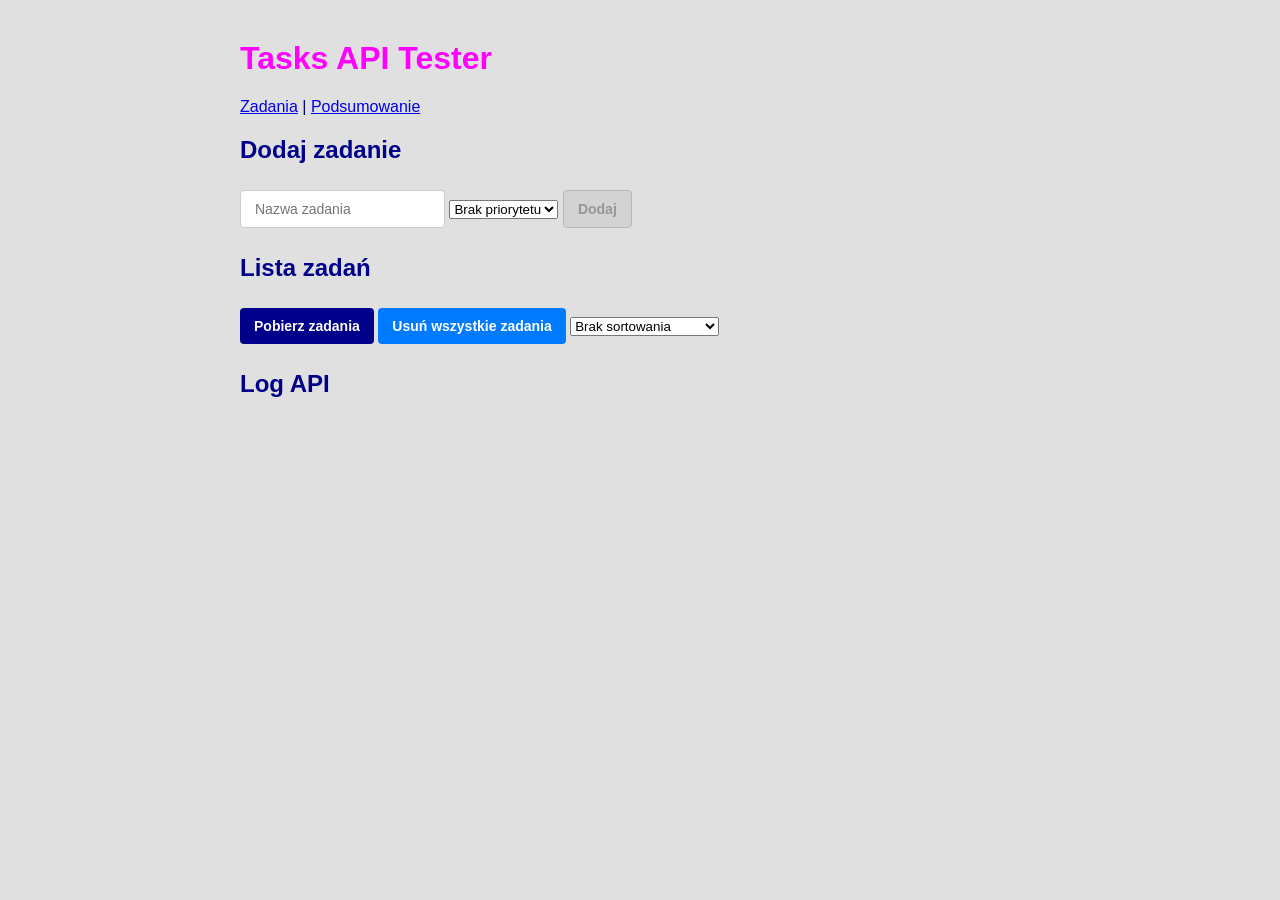
<file: ToDoList.Frontend/index.html>
<!doctype html>
<html lang="pl">
  <head>
    <meta charset="UTF-8" />
    <title>Tasks API Tester</title>

    <link rel="stylesheet" href="style.css" />
  </head>

  <body>
<h1 style="color: #FF00FF;">Tasks API Tester</h1>
    <nav>
      <a href="index.html">Zadania</a> |
      <a href="statistics.html">Podsumowanie</a>
    </nav>

    <section id="listView">
      <h2>Dodaj zadanie</h2>

      <input id="newTitle" placeholder="Nazwa zadania" />
	  
	  <select id="newPriority">
    <option value="">Brak priorytetu</option>
    <option value="1">Niski</option>
    <option value="2">Średni</option>
    <option value="3">Wysoki</option>
		</select>
		
	

    <button id="addButton" onclick="addTask()" disabled>Dodaj</button>

      <h2>Lista zadań</h2>

    <button onclick="loadTasks()" class="btn-pobierz">Pobierz zadania</button>

<button onclick="deleteAllTasks()">Usuń wszystkie zadania</button>

	<select id="sortSelect" onchange="loadTasks()">
    <option value="">Brak sortowania</option>
    <option value="uncompleted-first">Niezrobione na górze</option>
    <option value="completed-first">Zrobione na górze</option>
    <option value="alphabetical">Alfabetycznie</option>
</select>
      <div id="tasks"></div>
    </section>

    <section id="detailsView" hidden>
      <h2>Szczegóły zadania</h2>
      <button onclick="showList()">Wróć do listy</button>
      <p id="detailsStatus" role="status"></p>
      <dl id="taskDetails" hidden>
        <dt>ID</dt>
        <dd id="detailsId"></dd>
        <dt>Nazwa</dt>
        <dd id="detailsName"></dd>
		
		<dt>Ukończono</dt>
        <dd id="detailsCompleted"></dd>
		
		<dt>Priorytet</dt>
        <dd id="detailsPriority"></dd>
		
		
      </dl>
	  
	  <button onclick="deleteAllTasks()">Usuń wszystkie zadania</button>
    </section>
	
	

    <h2>Log API</h2>

    <div id="apiLog"></div>


    <script src="script.js"></script>
  </body>
</html>
</file>
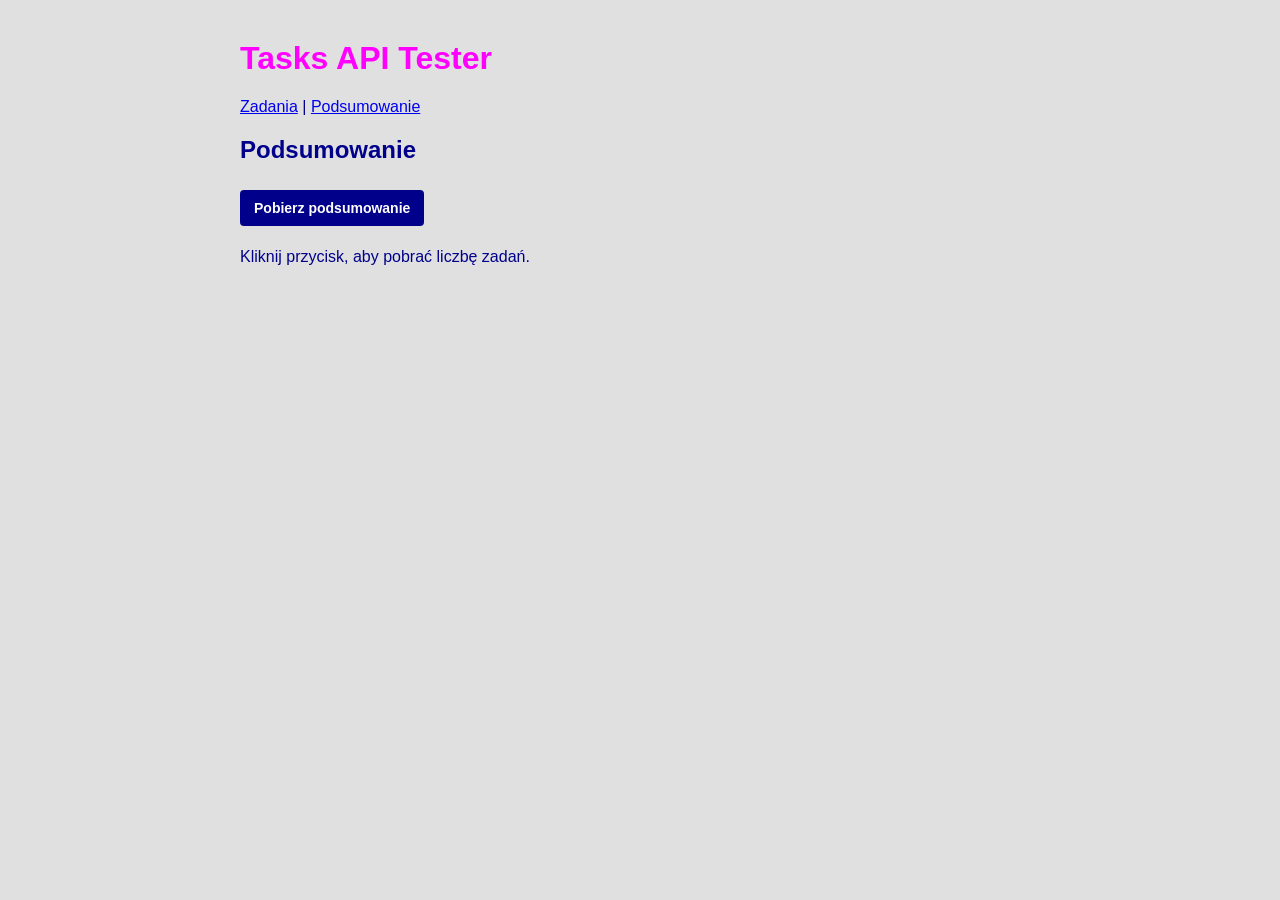
<file: ToDoList.Frontend/statistics.html>
<!doctype html>
<html lang="pl">
  <head>
    <meta charset="UTF-8" />
    <title>Tasks API Tester — Podsumowanie</title>
    <link rel="stylesheet" href="style.css" />
  </head>
  <body>
    <h1 style="color: #FF00FF;">Tasks API Tester</h1>
    <nav>
      <a href="index.html">Zadania</a> |
      <a href="statistics.html">Podsumowanie</a>
    </nav>

    <h2>Podsumowanie</h2>
    <button onclick="loadStatistics()" class="btn-pobierz">Pobierz podsumowanie</button>
    <p id="statistics" role="status">Kliknij przycisk, aby pobrać liczbę zadań.</p>

    <script src="statistics.js"></script>
	
	
  </body>
</html>
</file>
<file: ToDoList.Frontend/style.css>
body {
  font-family: Arial, sans-serif;
color: darkblue;
    
  max-width: 800px;
  margin: 40px auto;
  background-color: #E0E0E0; 
}
input, button {
  padding: 10px 14px;
  margin: 6px 0;
  border: 1px solid #ccc;
  border-radius: 4px; 
  font-size: 14px;
}

button {
  background-color: #007bff;  
  color: white;            
  cursor: pointer;         
  border: none;
  font-weight: bold;
}
button.btn-pobierz {
  background-color: darkblue; 
  color: white;             
  font-weight: bold;
}
button:hover {
  background-color: #0056b3; 
}

.task {
  border: 1px solid #ccc;
  padding: 10px;
  margin: 10px 0;
    color: darkblue;
    border-color: #E0E0E0;
}

#apiLog {
  margin-top: 20px;
}

.log {
  border: 1px solid #ccc;
  padding: 12px;
  margin-bottom: 10px;
    background: #A0C4FF; 
}

.request {
  background: #A0C4FF;
}

.success {
  background: #A8E6CF;
  border-color: #A8E6CF;
}

.error {
  background: #ffe3e3;
  border-color: #cc5555;
}

pre {
  background: #f5f5f5;
  padding: 10px;
  overflow-x: auto;
}
button:disabled {
    background-color: #cccccc; /* Szare tło */
    color: #666666;          /* Szary tekst */
    opacity: 0.6;            /* Lekka przezroczystość */
    cursor: not-allowed;     /* Kursor "zakazany" po najechaniu */
    border: 1px solid #999999;
}
</file>
